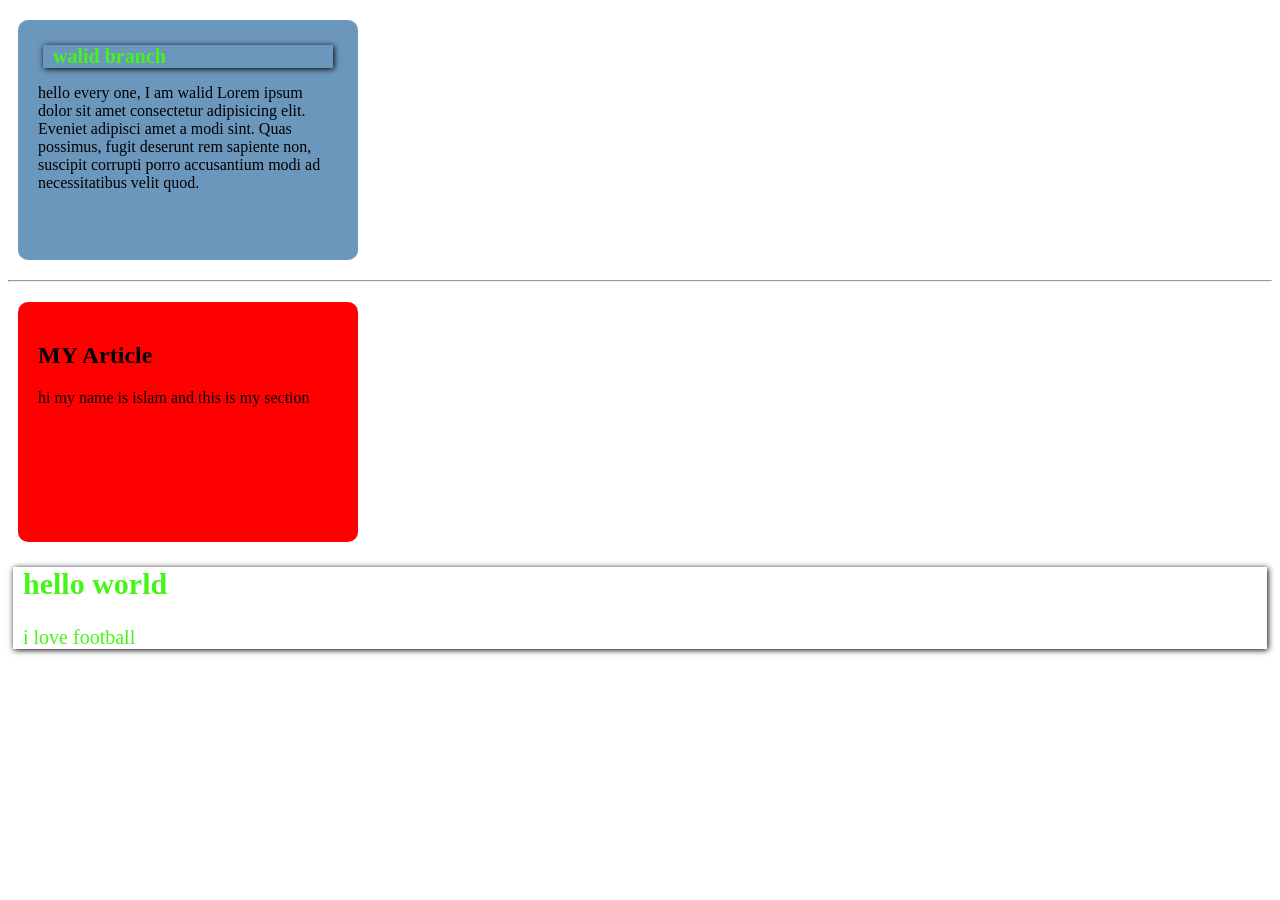
<file: html/index.html>
<!DOCTYPE html>
<html lang="en">

<head>
    <meta charset="UTF-8">
    <meta name="viewport" content="width=device-width, initial-scale=1.0">
    <link rel="stylesheet" href="../css/style.css">
    <title>Document</title>
</head>

<body>
    <section class="walid-secion">
        <h1 class="title">walid branch</h1>
        <p>hello every one, I am walid Lorem ipsum dolor sit amet consectetur adipisicing elit. 
            Eveniet adipisci amet a modi sint. Quas possimus, fugit deserunt rem sapiente non,
             suscipit corrupti porro accusantium modi ad necessitatibus velit quod.</p>
    </section>
    <hr>
    <section class="islem-sec">
        <h1>MY Article</h1>
        <p>hi my name is islam and this is my section</p>
    </section>
    <section class="adam-sec">
        <h1>hello world</h1>
        <p>i love football</p>
    </section>
    
</body>

</html>
</file>
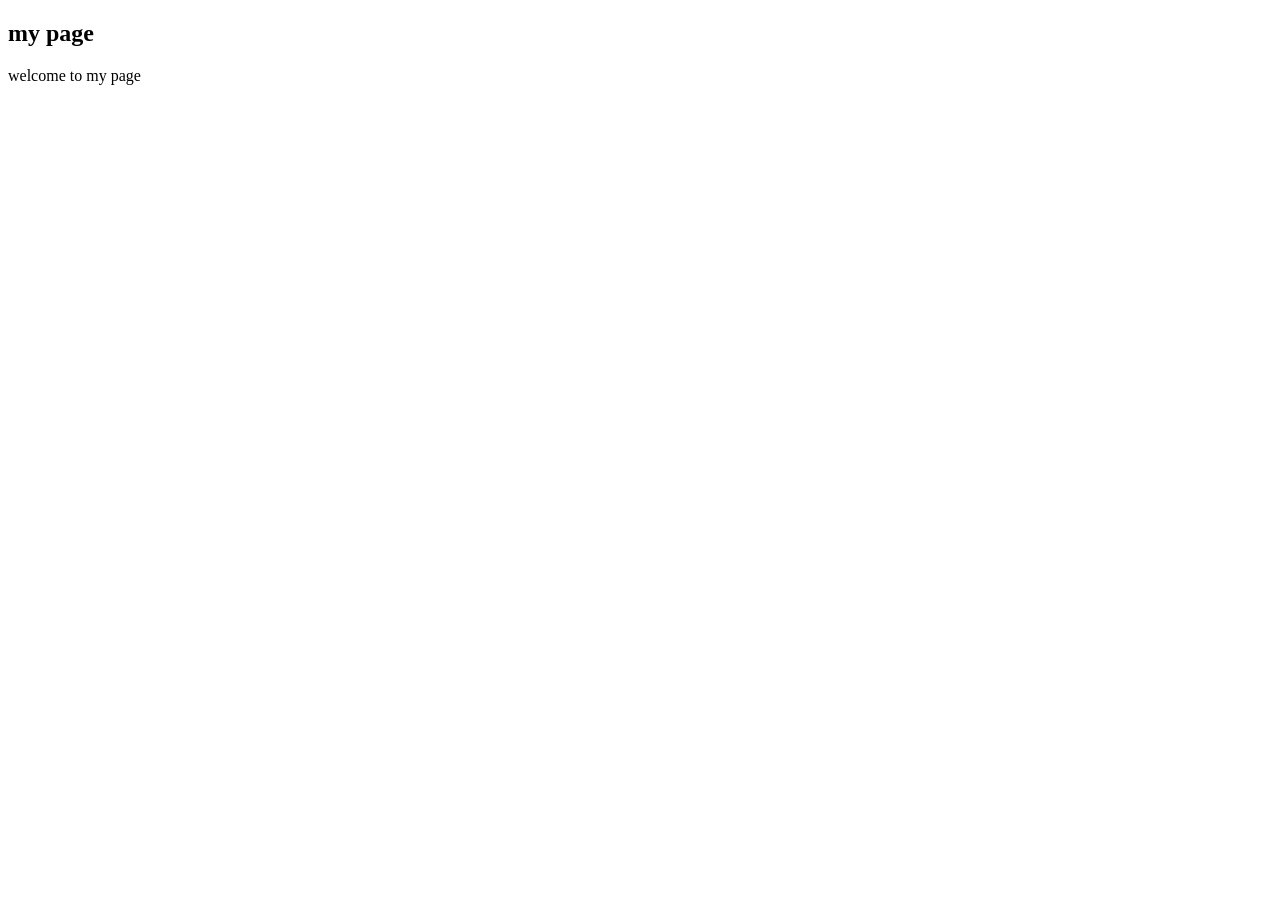
<file: page_islem.html>
<!DOCTYPE html>
<html lang="en">
<head>
    <meta charset="UTF-8">
    <meta name="viewport" content="width=device-width, initial-scale=1.0">
    <title>Document</title>
</head>
<body>
    <section>
        <h1>my page</h1>
        <p>welcome to my page</p>
    </section>
</body>
</html>
</file>
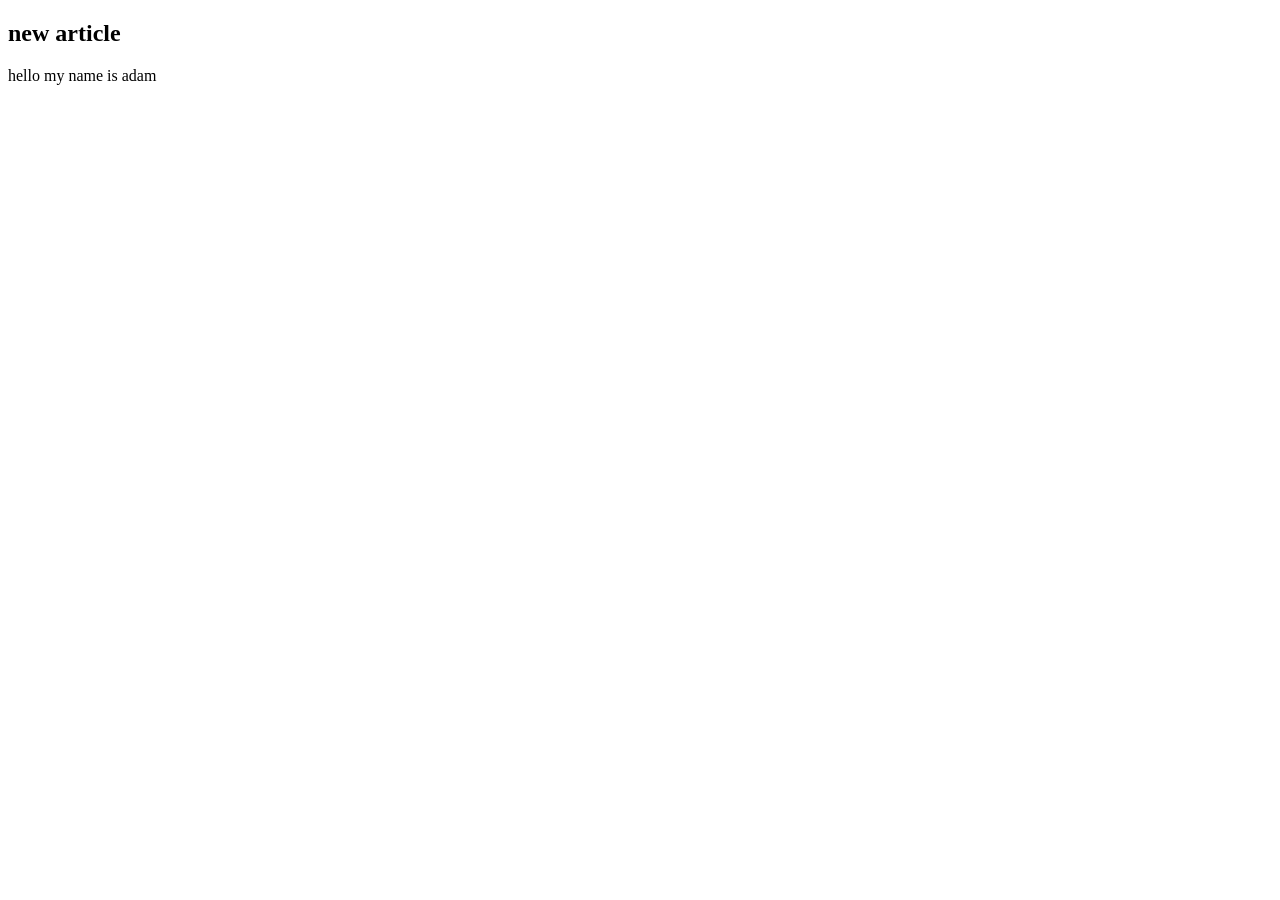
<file: html/doc.html>
<!DOCTYPE html>
<html lang="en">

<head>
    <meta charset="UTF-8">
    <meta name="viewport" content="width=device-width, initial-scale=1.0">
    <link rel="stylesheet" href="../css/style.css">
    <title>Document</title>
</head>
<body>
    <section class="add-adam">
        <h1>new article</h1>
        <p>hello my name is adam</p>
    </section>
</body>
</html>
</file>
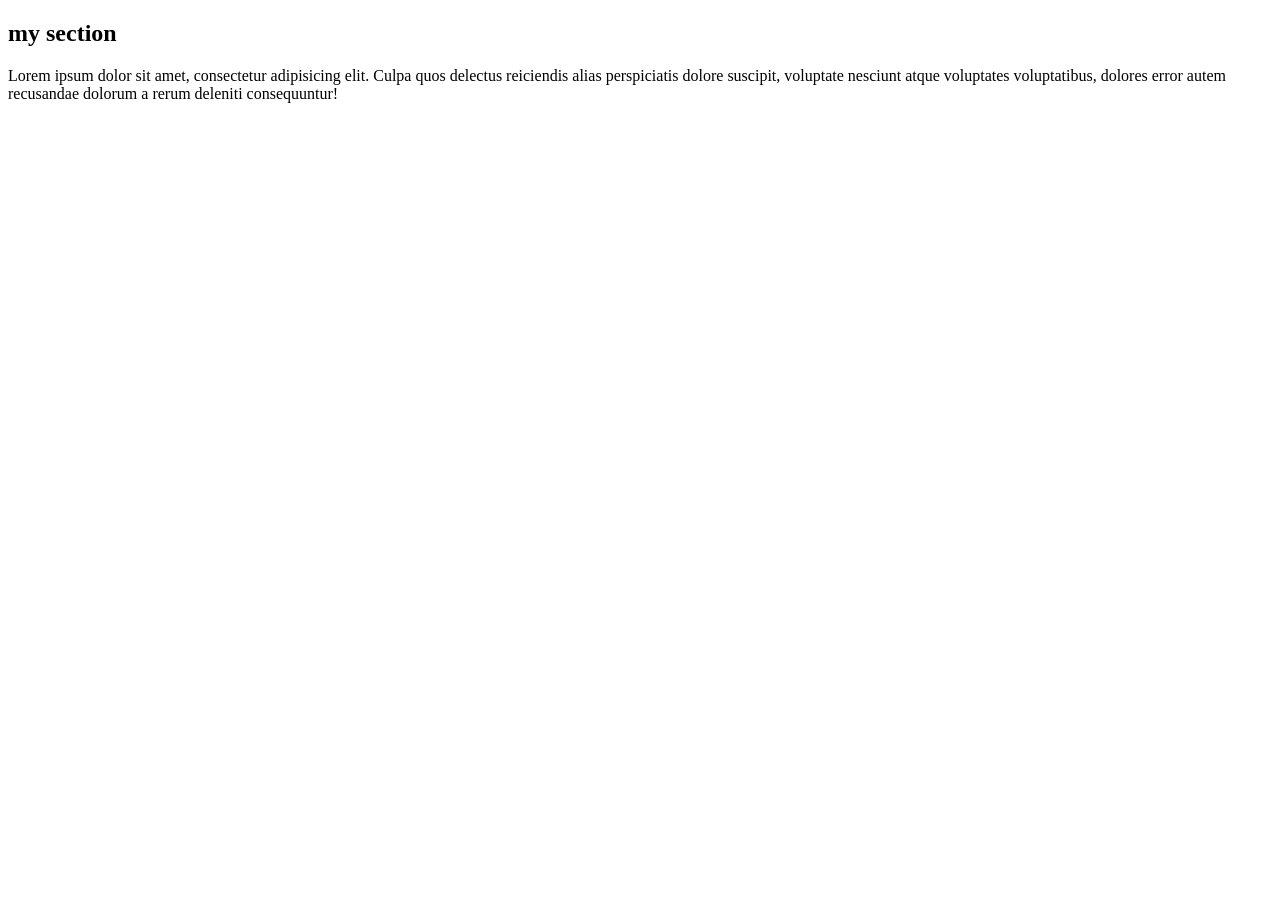
<file: html/walid.html>
<!DOCTYPE html>
<html lang="en">
<head>
    <meta charset="UTF-8">
    <meta name="viewport" content="width=device-width, initial-scale=1.0">
    <title>Document</title>
</head>
<body>
    <section>
        <h1>my section</h1>
        <p>Lorem ipsum dolor sit amet, consectetur adipisicing elit. 
            Culpa quos delectus reiciendis alias perspiciatis dolore suscipit, 
            voluptate nesciunt atque voluptates voluptatibus,
             dolores error autem recusandae dolorum a rerum deleniti consequuntur!</p>
    </section>  
</body>
</html>
</file>
<file: css/style.css>
.walid-secion{
    width: 300px;
    height: 200px;
    padding: 20px;
    border-radius: 10px;
    background-color: rgb(108, 151, 189);
    font-weight: 500;
    margin: 20px 10px ;
}
.title{
    font-size: 20px;
    color: rgb(69, 245, 21);
    margin: 5px;
    padding-left: 10px;
    box-shadow: 1px 1px 6px black;
}
.islem-sec{
    background-color: red;
    width: 300px;
    height: 200px;
    padding: 20px;
    border-radius: 10px;
    font-weight: 500;
    margin: 20px 10px ;
}
.adam-sec{
    font-size: 20px;
    color: rgb(69, 245, 21);
    margin: 5px;
    padding-left: 10px;
    box-shadow: 1px 1px 6px black;
}
</file>
